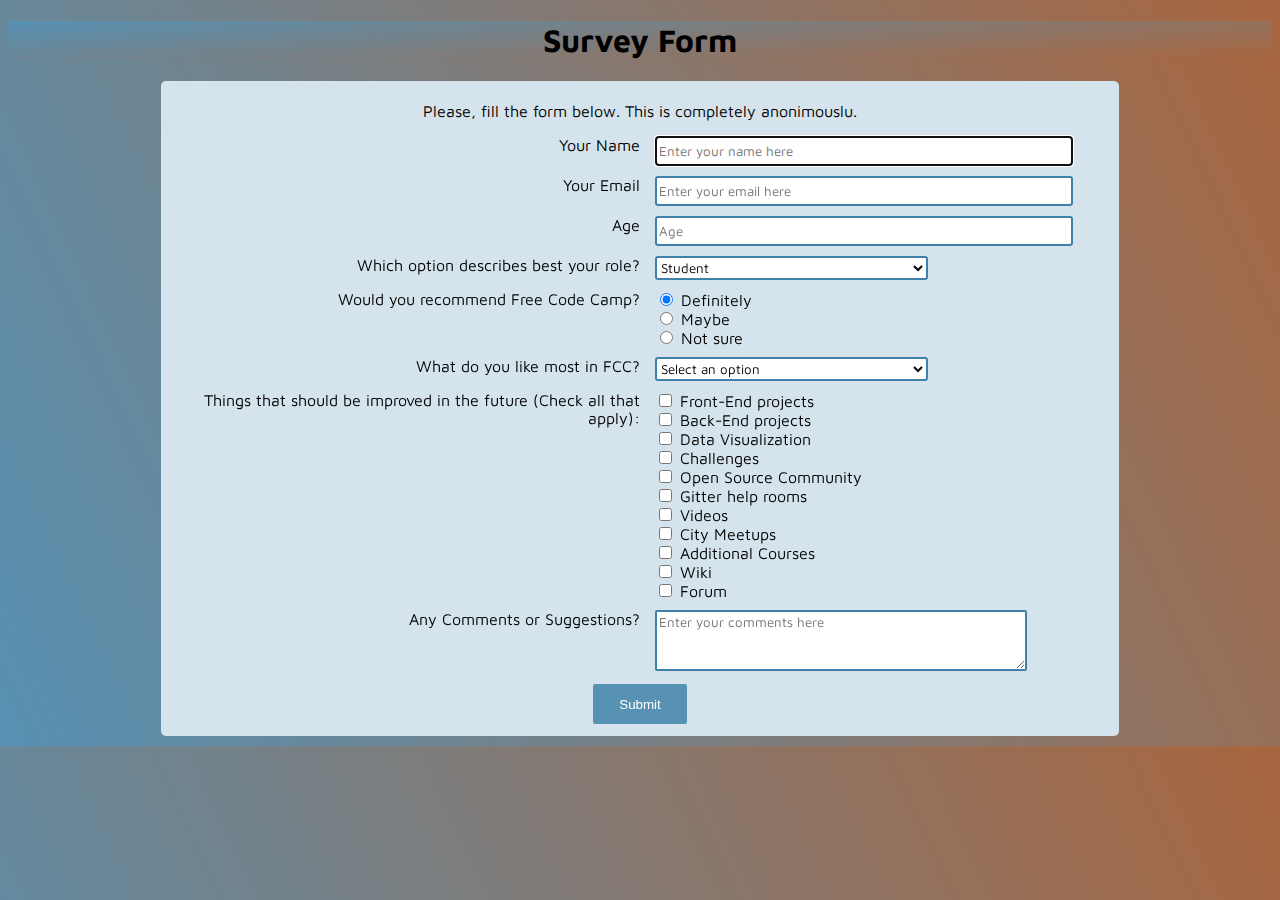
<file: Survey/index.html>
<!DOCTYPE html>
<html>
<head>
 <link rel="stylesheet" href="style.css" type="text/css">

<head>
<body>
<div id="main">
<h1 id="title"> Survey Form </h1>
  <div id="outer-form">
    <p id="description"> Please, fill the form below. This is completely anonimouslu. </p>
    <form id="survey-form">
      <div class="row">
        <div class="labels">
          <label for="name" id="name-label" > Your Name </label>
        </div>
        <div class="right">
          <input type="text" name="name" id="name" class="input-field" placeholder="Enter your name here" required autofocus> </div>
        </div>
      <div class="row">
        <div class="labels">
          <label for="email" id="email-label"> Your Email </label>
        </div>
        <div class="right">
          <input type="email" name="firstname" id="email" class="input-field" placeholder="Enter your email here" required>
        </div>
      </div>
      <div class="row">
        <div class="labels">
          <label for="number" id="number-label"> Age </label>
        </div>
        <div class="right">
          <input type="number" name="firstname" id="number" class="input-field" min="1" max="100" placeholder="Age" required>
        </div>
      </div>
      <div class="row">
        <div class="labels">
          <label for="dropdown" id="dropdown-label"> Which option describes best your role? </label>           </div>
        <div class="right">
          <select id="dropdown">
            <option value="Select an option" disabled > Select an option </option>
            <option value="Student" selected> Student </option>
            <option value="jobFull"> Full time job </option>
            <option value="jobPartial"> Partial time job </option>
            <option value="stayHome"> Stay at home </option>
            <option value="preferNot"> Prefer not to say </option>
          </select>
        </div>
      </div>
      <div class="row">
        <div class="labels"> Would you recommend Free Code Camp? </div>
        <div class="right">
          <input type="radio" name="recommend" id="definitely" value="definitely" checked>
            <label for="definitely"> Definitely </label> <br>
          <input type="radio" name="recommend" id="maybe" value="maybe" >
            <label for="maybe">Maybe</label> <br>
          <input type="radio" name="recommend" id="notSure"value="notSure">
            <label for="notSure"> Not sure</label>
        </div>
      </div>
      <div class="row">
        <div class="labels">
          <label for="dropdown" id="dropdown-label"> What do you like most in FCC? </label>           </div>
        <div class="right">
          <select id="dropdown">
            <option value="Select an option" disabled selected > Select an option </option>
            <option value="Student"> Challenges </option>
            <option value="jobFull"> Projects </option>
            <option value="jobPartial"> Community </option>
            <option value="stayHome"> Open source </option>
          </select>
        </div>
      </div>
      <div class="row">
        <div class="labels"> Things that should be improved in the future
(Check all that apply):</div>
        <div class="right">
          <input type="checkbox" name="improve" id="fronproject" value="fp">
            <label for="frontproject"> Front-End projects</label> <br>
          <input type="checkbox" name="improve" id="backproject" value="bp" >
            <label for="backproject">Back-End projects</label> <br>
          <input type="checkbox" name="improve" id="datvis"value="dv">
            <label for="datvis">Data Visualization</label> <br>
          <input type="checkbox" name="improve" id="chal"value="cl">
            <label for="chal">Challenges</label> <br>
          <input type="checkbox" name="improve" id="opnsrc"value="os">
            <label for="opnsrc">Open Source Community</label> <br>
          <input type="checkbox" name="improve" id="githr"value="gh">
            <label for="githr">Gitter help rooms</label> <br>
          <input type="checkbox" name="improve" id="videos"value="vd">
            <label for="videos">Videos</label> <br>
          <input type="checkbox" name="improve" id="citmet"value="cm">
            <label for="citmet">City Meetups</label> <br>
          <input type="checkbox" name="improve" id="adcour"value="ac">
            <label for="adcour">Additional Courses</label> <br>
          <input type="checkbox" name="improve" id="wiki"value="wk">
            <label for="wiki">Wiki</label> <br>
          <input type="checkbox" name="improve" id="forum"value="fm">
            <label for="forum">Forum</label> <br>
        </div>
    </div>
      <div class="row">
        <div class="labels"> Any Comments or Suggestions? </div>
        <div class="right">
          <textarea id="comments" name="message" placeholder="Enter your comments here"></textarea>
        </div>
      </div>
      <button type="submit" id="submit">Submit </button>
    </form>
  </div>
</div>


</body>
</html>
</file>
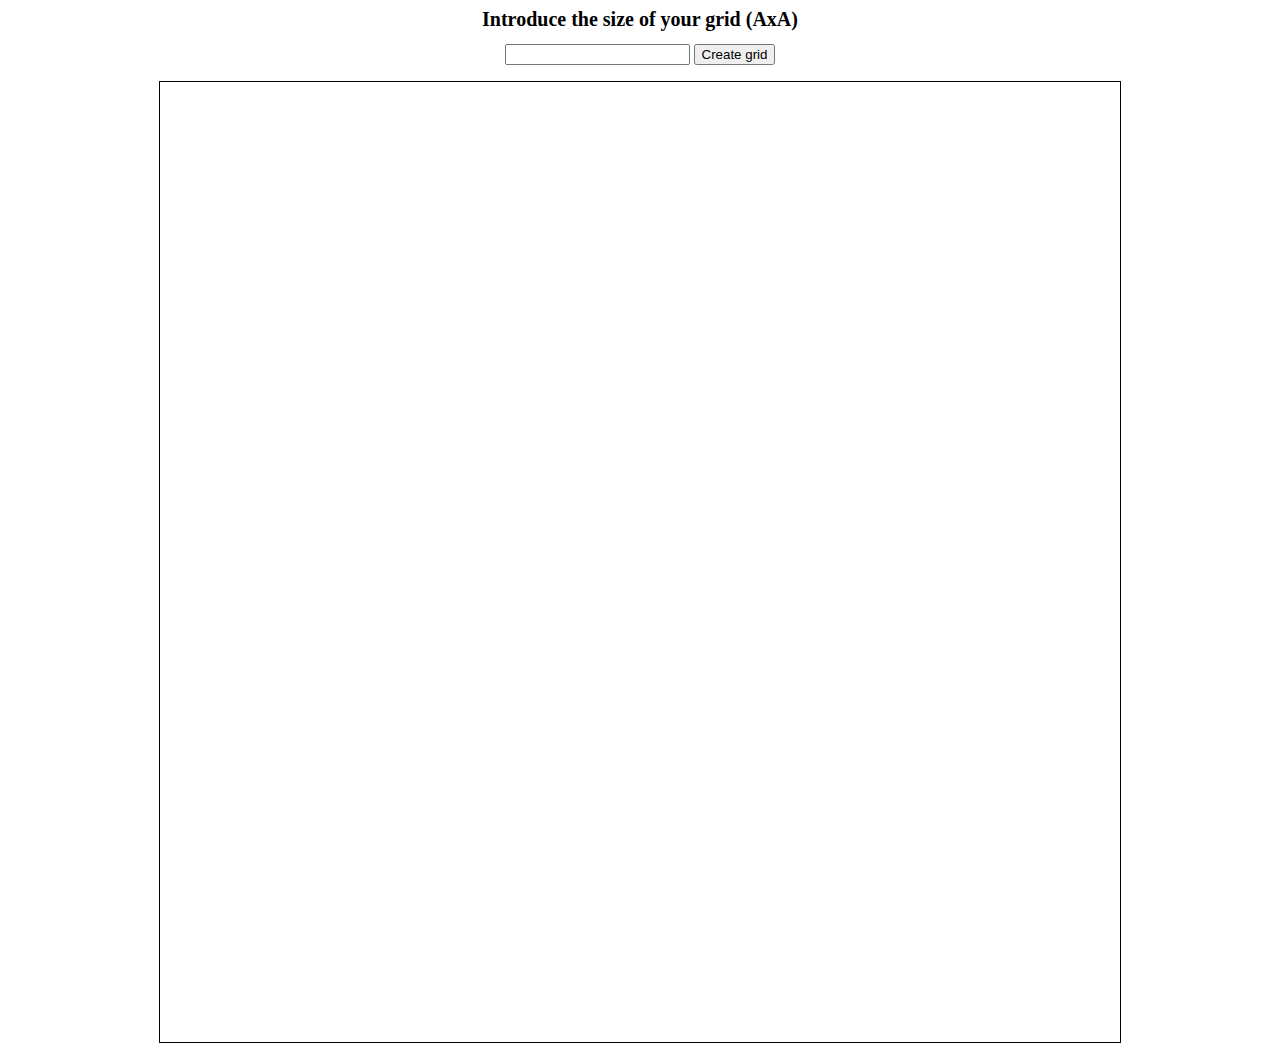
<file: etch-a-sketch/etch-a-sketch.html>
<html>
<head>
  <link rel="stylesheet" type="text/css" href="style.css">
</head>
<body>
<h1> Introduce the size of your grid (AxA)</h1>
<form id="buttonForm">
  <input type="number" id="number" value="">
  <button name ="number" id ="myBtn" type="button">Create grid</button>
</form>
<div id="container"></div>
<script>

  var button = document.getElementById("myBtn");
  button.addEventListener("click", createGrid);
  var colors = ["White","Maroon","Olive","Brown","Teal","Navy","Black","Red","Orange","Yellow","Lime","Green","Cyan","Blue","Purple","Magenta","Grey","Pink","Apricot","Beige","Mint","Lavender"];


 function createGrid(){
  var v = document.getElementById("number").value;
  var size = 960/v;
  var container = document.getElementById("container");
  var row=[];
  for(x=1;x<=v;x++){
    row[x]=x;
  }
  var column=[];
  for(y=1;y<=v;y++){
    column[y]=y;
  }
  for(i=1;i<=v;i++){
    row[i]=document.createElement("div");
    row[i].id = "row";

    container.appendChild(row[i]);


    for(j=1;j<=v;j++){
    column[j]=document.createElement("div");
    column[j].id = "column";
    column[j].style.width=size;
    column[j].style.height=size;
    row[i].appendChild(column[j]);
    column[j].addEventListener("mouseover", function randomColor(){
     var random = Math.floor(Math.random()*colors.length);
     var currentColor = this.style.background;
     var copy = colors.slice();
     for(i=1;i<=colors.length;i++){
       if (currentColor == colors[i]){
         copy.splice(i, 1);
         random = Math.floor(Math.random()*colors.length-1);
        this.style.background= copy[random];
         copy = color.slice();
         return;
       }
       this.style.background = colors[random];
        return;
     }
   });
        }
    }
  button.innerHTML="Reset";
  button.removeEventListener("click", createGrid);
  button.addEventListener("click", newGrid);
  }


function newGrid(){
  document.getElementById("container").remove();
  button.innerHTML="Create grid";
  var newDiv = document.createElement("div");
  newDiv.setAttribute("id", "container");
  document.body.appendChild(newDiv);
  button.removeEventListener("click", newGrid);
  button.addEventListener("click", createGrid);
}
</script>
</body>
</html>
</file>
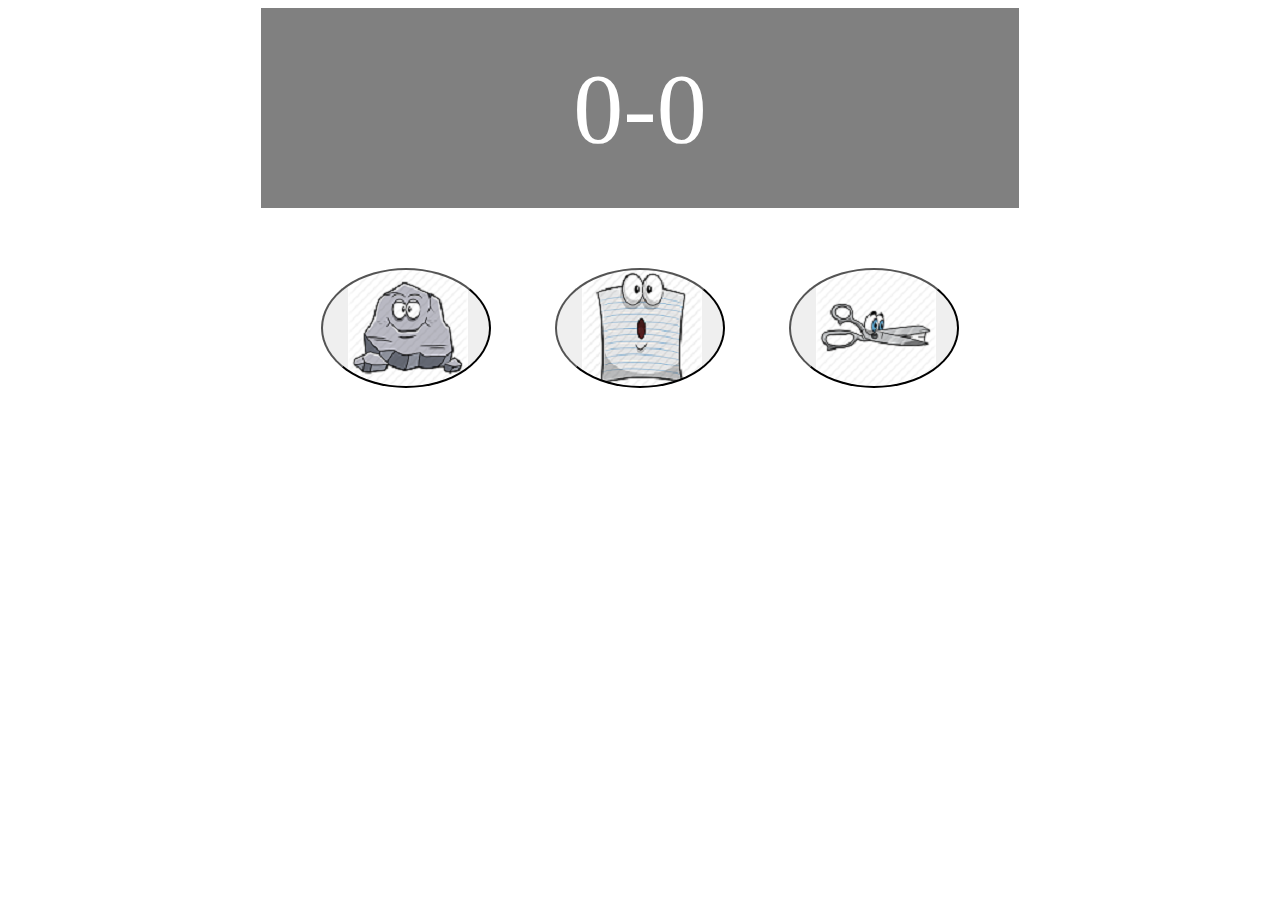
<file: RockPaperScissors Game/RockPaperScissors v2.html>
<!DOCTYPE html>
<html>
<head>
  <link rel="stylesheet" type="text/css" href="style.css">
  <title>Page Title</title>
</head>
<body>
  <div id="score">
      <div id="scoreboard">
      <span id="playerscore">0</span><span>-</span><span id="computerscore">0</span>
      </div>
  </div>
  <div id="button-container">
  <button class="choices" id="rock"></button>
  <button class="choices" id="paper"></button>
  <button class="choices" id="scissors"></button>
  <p id="text"></p>
  <button id="newgame">New Game</button>
  </div>
  <script>

  let options = ["rock", "paper", "scissors"];
  let rock = "rock";
  let paper = "paper";
  let scissors = "scissors";
  let playerScore = 0;
  let computerScore = 0;

  var rockChoice = document.getElementById("rock");
  var paperChoice = document.getElementById("paper");
  var scissorsChoice = document.getElementById("scissors");

  var playerScore_span = document.getElementById("playerscore");
  var computerScore_span = document.getElementById("computerscore");
  var text_span = document.getElementById("text");
  var newgame_span = document.getElementById("newgame");

  rockChoice.addEventListener("click", help1);
  paperChoice.addEventListener("click", help2);
  scissorsChoice.addEventListener("click", help3);
  newgame_span.addEventListener("click", newgame);

  function computerPlay(){
    var random = Math.floor(Math.random()*options.length);
    return options[random];
  }
  function help1(){
    return playRound("rock", computerPlay());
  }
  function help2(){
    return playRound("paper", computerPlay());
  }
  function help3(){
    return playRound("scissors", computerPlay());
  }
  function newgame(){
    playerScore=0;
    computerScore=0;
    computerScore_span.innerHTML = computerScore;
    playerScore_span.innerHTML = playerScore;
    text_span.innerHTML="";
    newgame_span.style.cssText = "display:none";
    rockChoice.disabled=false;
    paperChoice.disabled=false;
    scissorsChoice.disabled=false;
    rockChoice.addEventListener("click", help1);
    paperChoice.addEventListener("click", help2);
    scissorsChoice.addEventListener("click", help3);
    rockChoice.style.backgroundImage="url('rock.jpg')";
    paperChoice.style.backgroundImage="url('paper.jpg')";
    scissorsChoice.style.backgroundImage="url('scissors.jpg')";
    text_span.style.color="blue";
  }
  function playRound(playerSelection, computerSelection){

    if(playerSelection=="scissors" && computerSelection=="rock"){
      computerScore+=1;
      computerScore_span.innerHTML = computerScore;
      text_span.innerHTML="You lose! Rock beats scissors!";
    }
    else if(playerSelection=="scissors" && computerSelection=="paper"){
      playerScore+=1;
      playerScore_span.innerHTML = playerScore;
      text_span.innerHTML="You win! Scissors beat paper!";
    }
    else if(playerSelection=="rock" && computerSelection=="paper"){
      computerScore+=1;
      computerScore_span.innerHTML = computerScore;
      text_span.innerHTML="You lose! Paper beats rock!";
    }
    else if(playerSelection=="rock" && computerSelection=="scissors"){
      playerScore+=1;
      playerScore_span.innerHTML = playerScore;
      text_span.innerHTML="You win! Rock beats scissors!";
    }
    else if(playerSelection=="paper" && computerSelection=="rock"){
      playerScore+=1;
      playerScore_span.innerHTML = playerScore;
      text_span.innerHTML="You win! Paper beats rock!";
    }
    else if(playerSelection=="paper" && computerSelection=="scissors"){
      computerScore+=1;
      computerScore_span.innerHTML = computerScore;
      text_span.innerHTML="You lose! Scisoors beat paper!";
    }
    else {
      text_span.innerHTML="It's a tie";
    }
    if (computerScore==3 || playerScore==3){

      text_span.innerHTML ="Game Over! <br /> Want to try again? ";
      rockChoice.removeEventListener("click", help1);
      paperChoice.removeEventListener("click", help2);
      scissorsChoice.removeEventListener("click", help3);
      rockChoice.disabled=true;
      paperChoice.disabled=true;
      scissorsChoice.disabled=true;
      newgame_span.style.cssText = "color:white; background:red; display:inline";
      text_span.style.color="red";
    }

  }

  </script>
</body>
</html>
</file>
<file: Survey/style.css>
@import url(https://fonts.googleapis.com/css?family=Maven+Pro);
body {
   background: linear-gradient(65deg, #5791B3, #A8663F);
  font-family: 'Maven Pro', sans-serif;
}
#main {
  margin: 0;
  padding: 0;
  width: 100%;
  height: 100%;
}
#title {
  text-align: center;
  font-size: 2em;
  display:block;
  background: linear-gradient(-5deg, #A8663F, #5791B3);
}
#outer-form {
  width: 75%;
  padding: 5px; /* remover luego */
  margin: 10px auto;
  background-color: #D5E4EC;
  border-radius: 5px;
}
#description {
  text-align: center;
}
.row {
  display: flex;
  flex-direction: row;
  margin: 10px auto;
}
.labels {
  width: 50%;
  text-align: right;
  padding-right: 15px;
}
.right {
  width: 48%;
  text-align: left;
  vertical-align: middle;
}
.input-field {
  width: 90%;
  border: 2px solid #3F81A8;
  border-radius: 3px;
  height: 1.8em;
  font-family: 'Maven Pro', sans-serif;
}
#dropdown {
  width: 60%;
  border: 2px solid #3F81A8;
  border-radius: 3px;
  height: 1.8em;
  background-color: white;
  font-family: 'Maven Pro', sans-serif;
}
#comments {
  border: 2px solid #3F81A8;
  border-radius: 2px;
  height: 4em;
  width:  80%;
  resize: vertical;
  font-family: 'Maven Pro', sans-serif;
}
#submit{
  width: 7em;
  height: 3em;
  border: 0 solid;
  border-radius: 2px;
  color: white;
  background-color: #5791B3;
  display: block;
  margin: 0.5em auto;
}
  @media only screen and (max-width: 400px) {
  .row {
    display: flex;
    flex-direction: column;
    margin: 0 auto;
  }
    .labels  {
      width: 90%;
      padding-bottom: 0.5em;
      margin-bottom: 0em;
      text-align: left;
    }
    .right {
      width: 100%;
      padding: 0.5em 0.1em;
      text-align: left;
      vertical-align: middle;
    }
}
</file>
<file: etch-a-sketch/style.css>
#container{
  background-color:white;
  width:960px;
  height:960px;
  margin:15px auto;
  border: 1px solid black;
}
#row{
  display:inline-block;
  box-sizing: border-box;
}
#column{
  box-sizing: border-box;
  border: 1px solid black;
  display:inline-block;
}
#buttonForm{
  text-align:center;
}
#number{

}
h1{
  text-align:center;
  font-size:20px;
}
</file>
<file: RockPaperScissors Game/style.css>
#score{
  background-color:gray;
  width: 60%;
  height:200px;
  margin:auto;
}
#button-container{
  text-align:center;
  padding:30px;
}
#rock{
  background-image:url("rock.jpg");
}
#paper{
  background-image:url("paper.jpg");
}
#scissors{
  background-image:url("scissors.jpg");
}
.choices{
  width:170px;
  height:120px;
  border-radius:50%;
  margin:30px;
  background-position:25px center;
  background-repeat:no-repeat;
}
#score{
  display: flex;
  align-items: center;
  justify-content: center;
}
span{
  color:white;
  font-size:100px;
}
#text{
  font-size:50px;
  color:blue;
}
#newgame{
  display:none;
}
</file>
